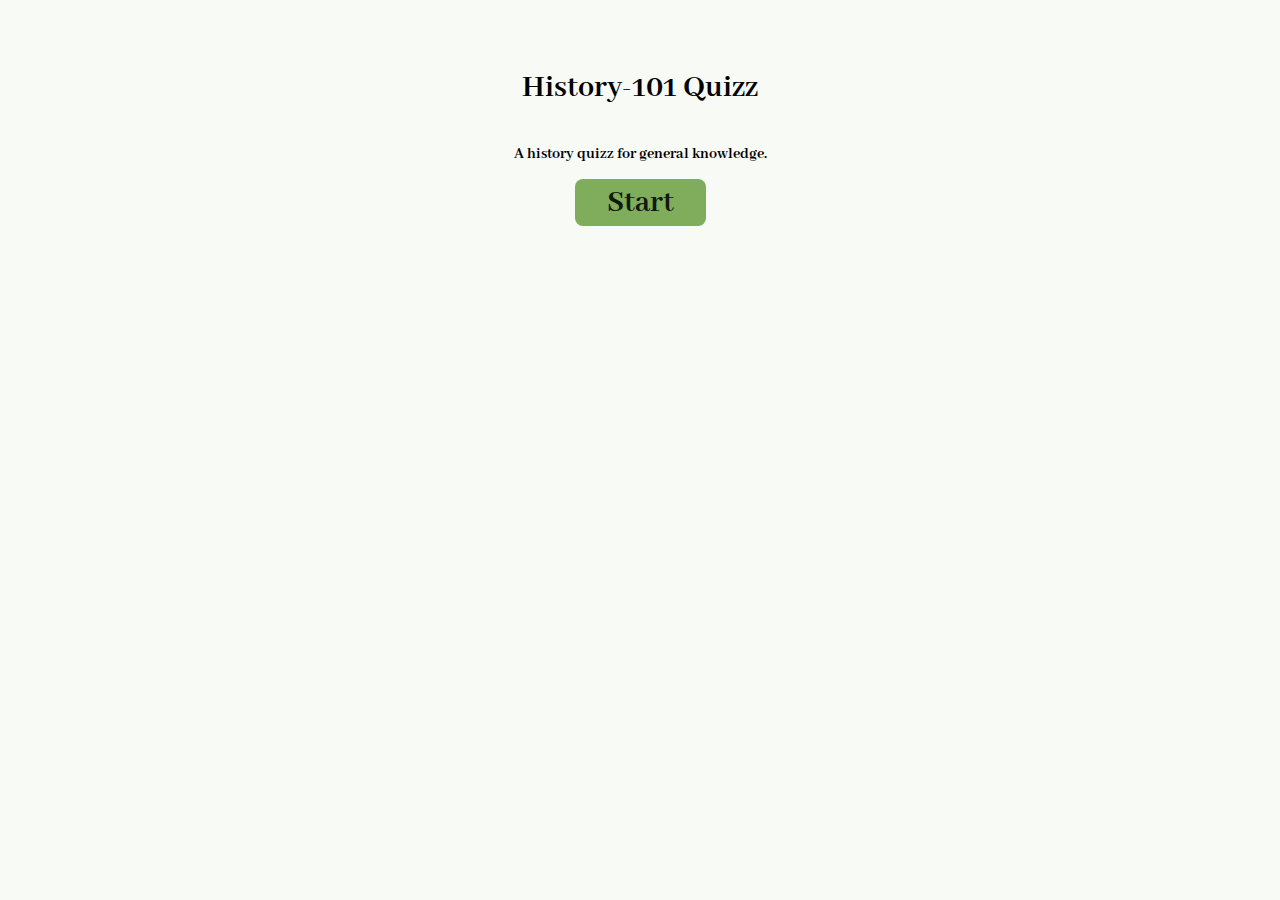
<file: index.html>
<!DOCTYPE html>
<html lang="en">
<head>
    <meta charset="UTF-8">
    <meta name="viewport" content="width=device-width, initial-scale=1.0">
    <link rel="stylesheet"  href="styles.css">
    <link href="https://cdn.jsdelivr.net/npm/bootstrap@5.3.8/dist/css/bootstrap.min.css" rel="stylesheet" integrity="sha384-sRIl4kxILFvY47J16cr9ZwB07vP4J8+LH7qKQnuqkuIAvNWLzeN8tE5YBujZqJLB" crossorigin="anonymous">
    <style>
    @import url('https://fonts.googleapis.com/css2?family=Abhaya+Libre:wght@400;500;600;700;800&display=swap');
    </style>
    <title>History-101 Quizz</title>

</head>
<body>
    <secion id="home">
        <h1 class="display-1">History-101 Quizz</h1>
        <p>A history quizz for general knowledge.</p>
        <button type="button" id="start-button" onclick="location.href='quizz.html'">Start</button>
    </secion>
</body>
</html>
</file>
<file: styles.css>
*{
    box-sizing: border-box;
    font-family: "Abhaya Libre";
    font-weight: bold;
    scroll-behavior: smooth;
}


body{
    background: #F8FAF6;
    margin: 0;
    padding: 0;
}

#home{
    margin-top: 3rem;
    display: flex;
    flex-direction: column;
    align-items: center;
    justify-content: center;
    text-align: center;
    width: 100%;
    height: 100%;
}
#start-button{
    color: #11180C;
    background-color: #80AD5C;
    border: none;
    border-radius: 8px;
    font-size: 32px;
    padding: 0.3rem 2rem 0.3rem 2rem;
}
#quizz-field{
    background: #80AD5C;
    color: #11180C;
    padding: 3rem;
    border-radius: 16px;
}
#quizz-options{
    display: flex;
    flex-direction: column;
    
}
.quizz-option{
    margin: 1rem;
    background: #334524;
    border-radius: 8px;
    padding: 0rem 1rem 0rem 1rem;
    color: #F8FAF6;
    cursor: pointer;
}
.form-label{
    margin: .5rem;
    font-size: 24px;
}
.form-checkk{
    width: 1em;
    height: 1em;
    margin: .5em;
    vertical-align: middle;
    
}

.navigation{
    display: flex;
    gap: 50%;
    justify-content: center;
    margin-top: 2rem;
}
</file>
